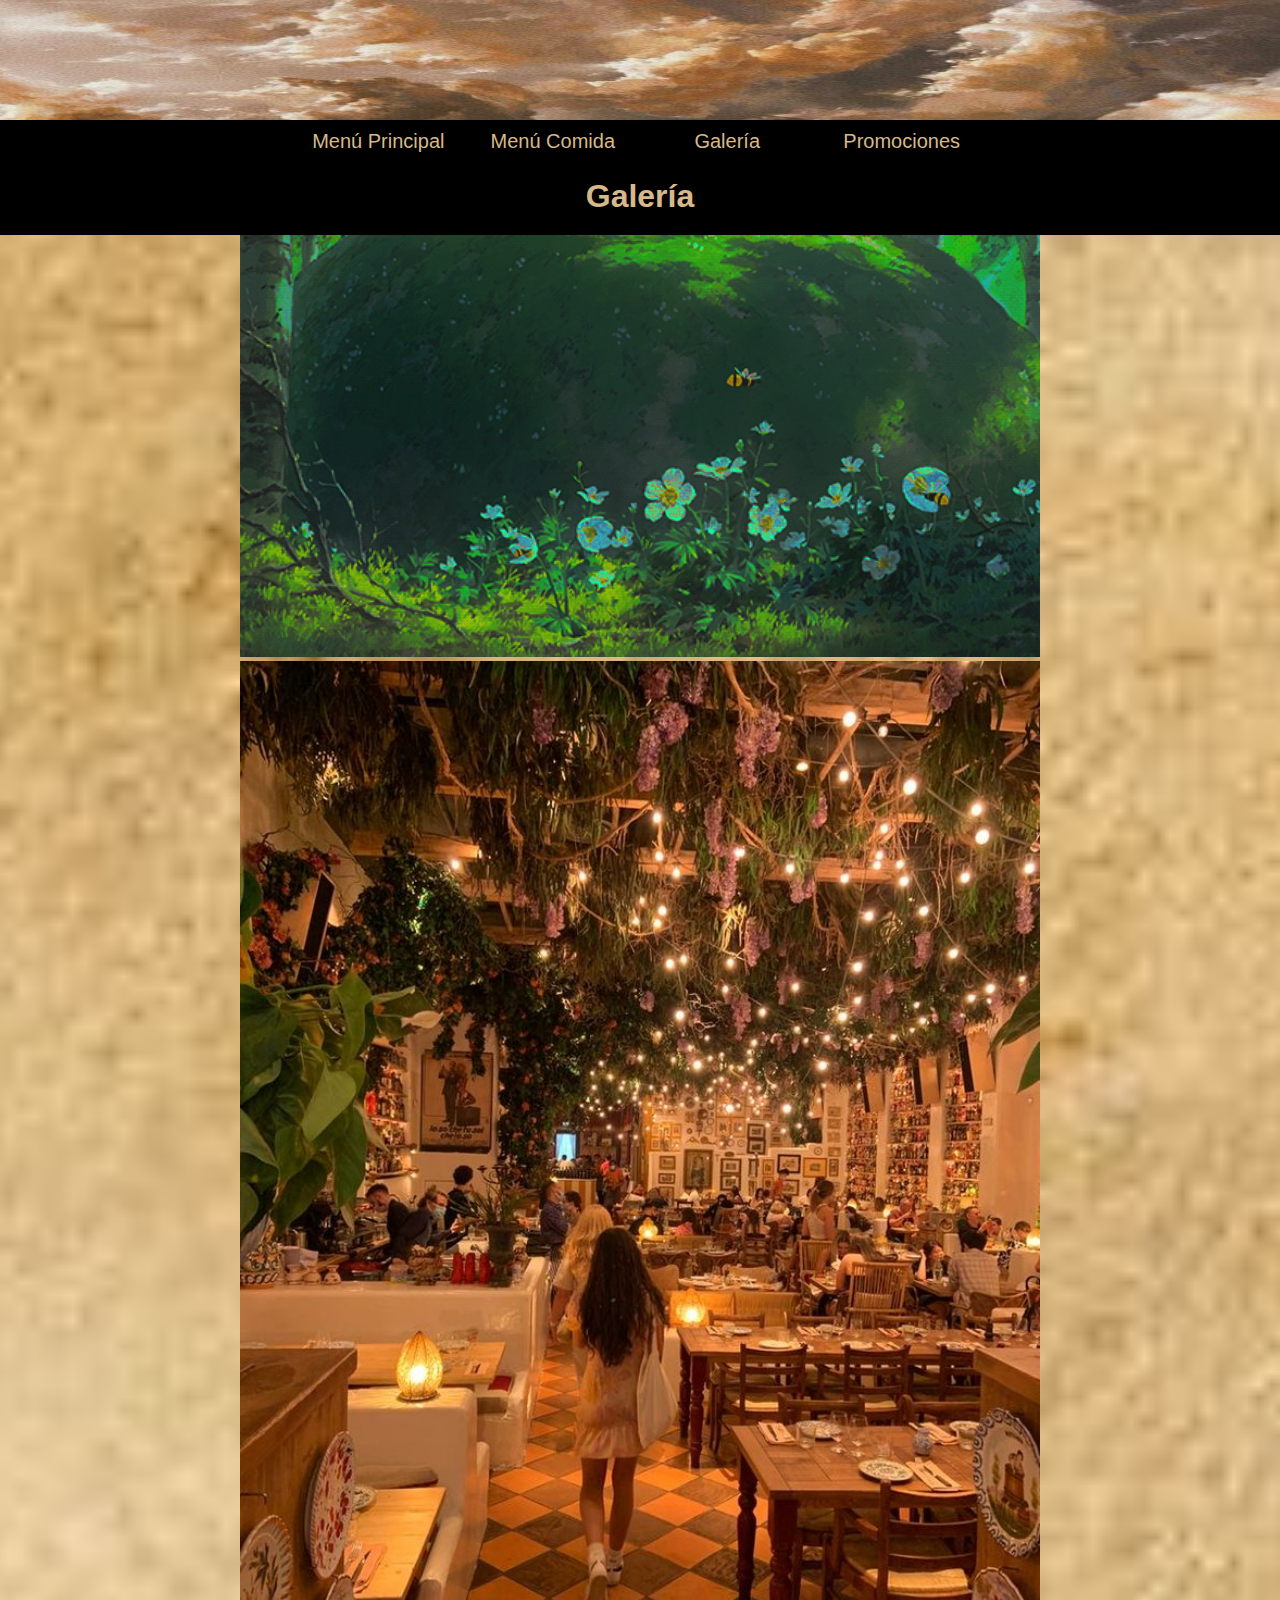
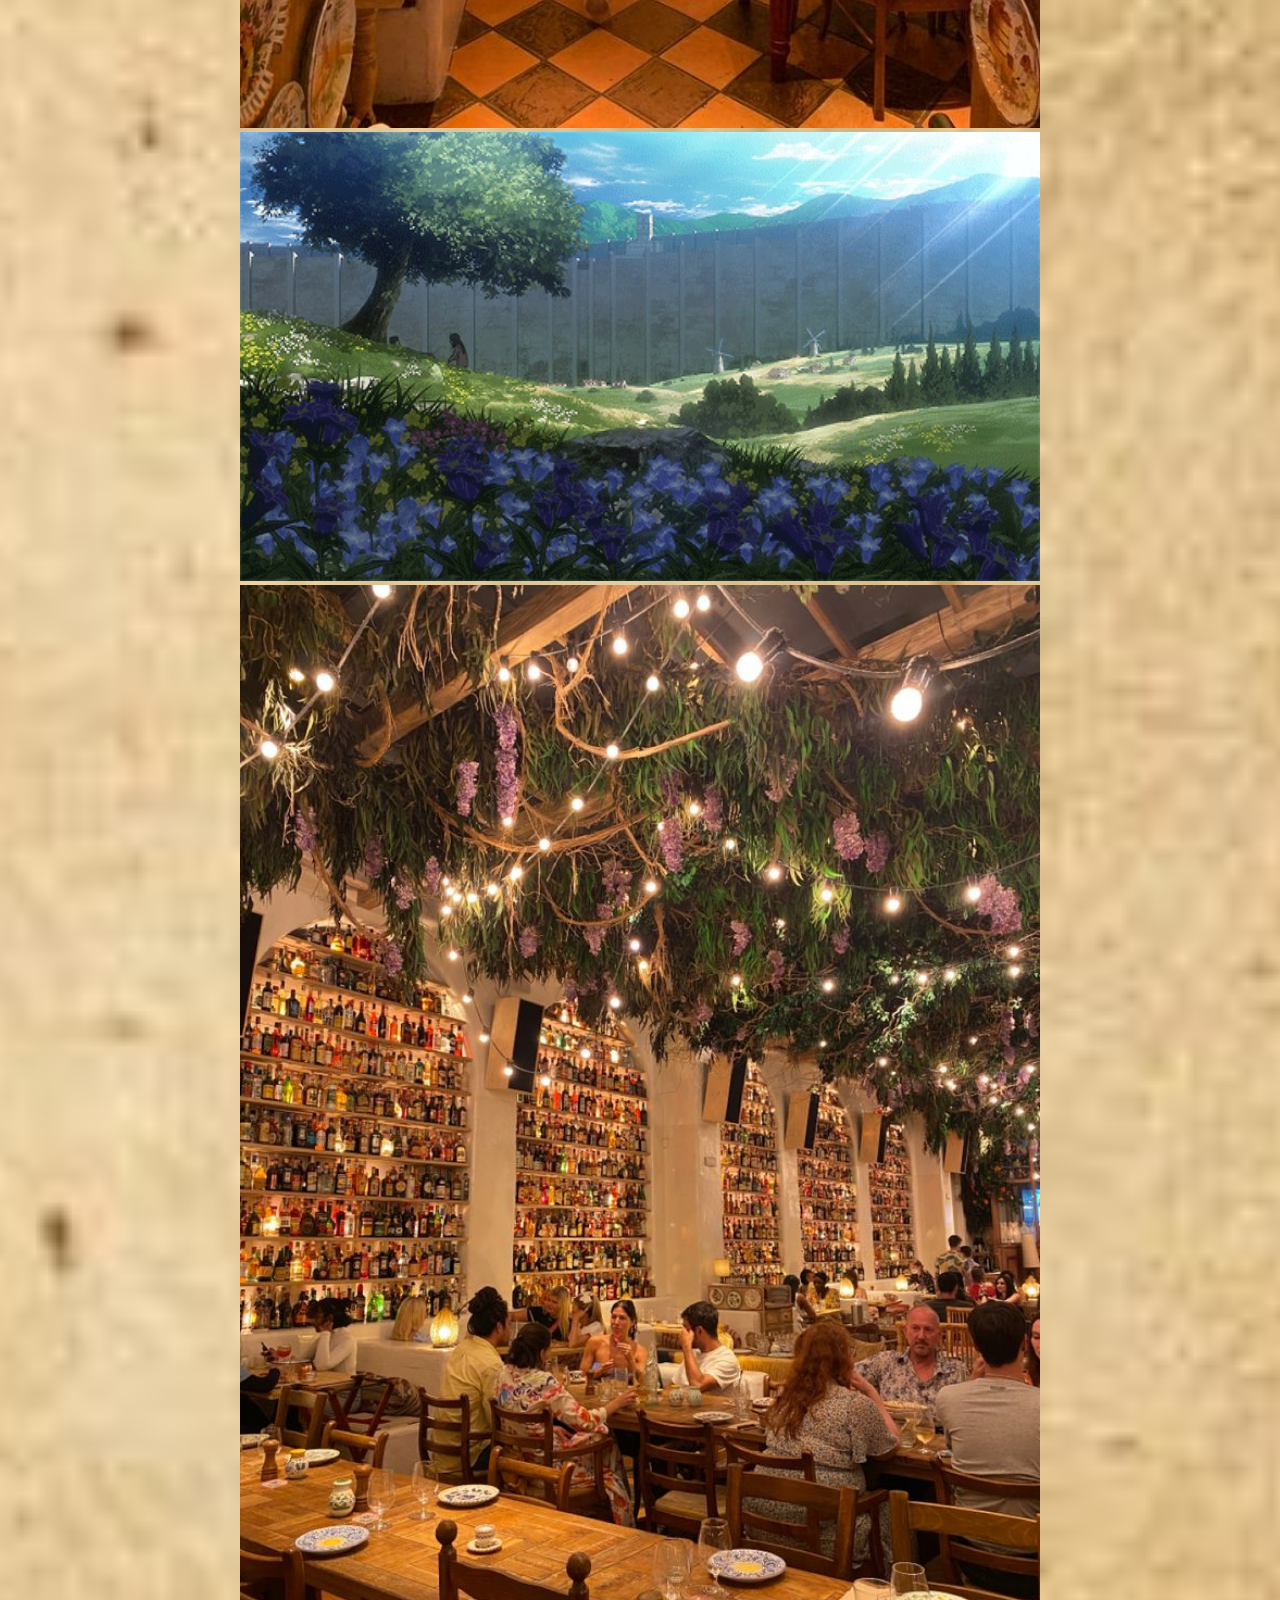
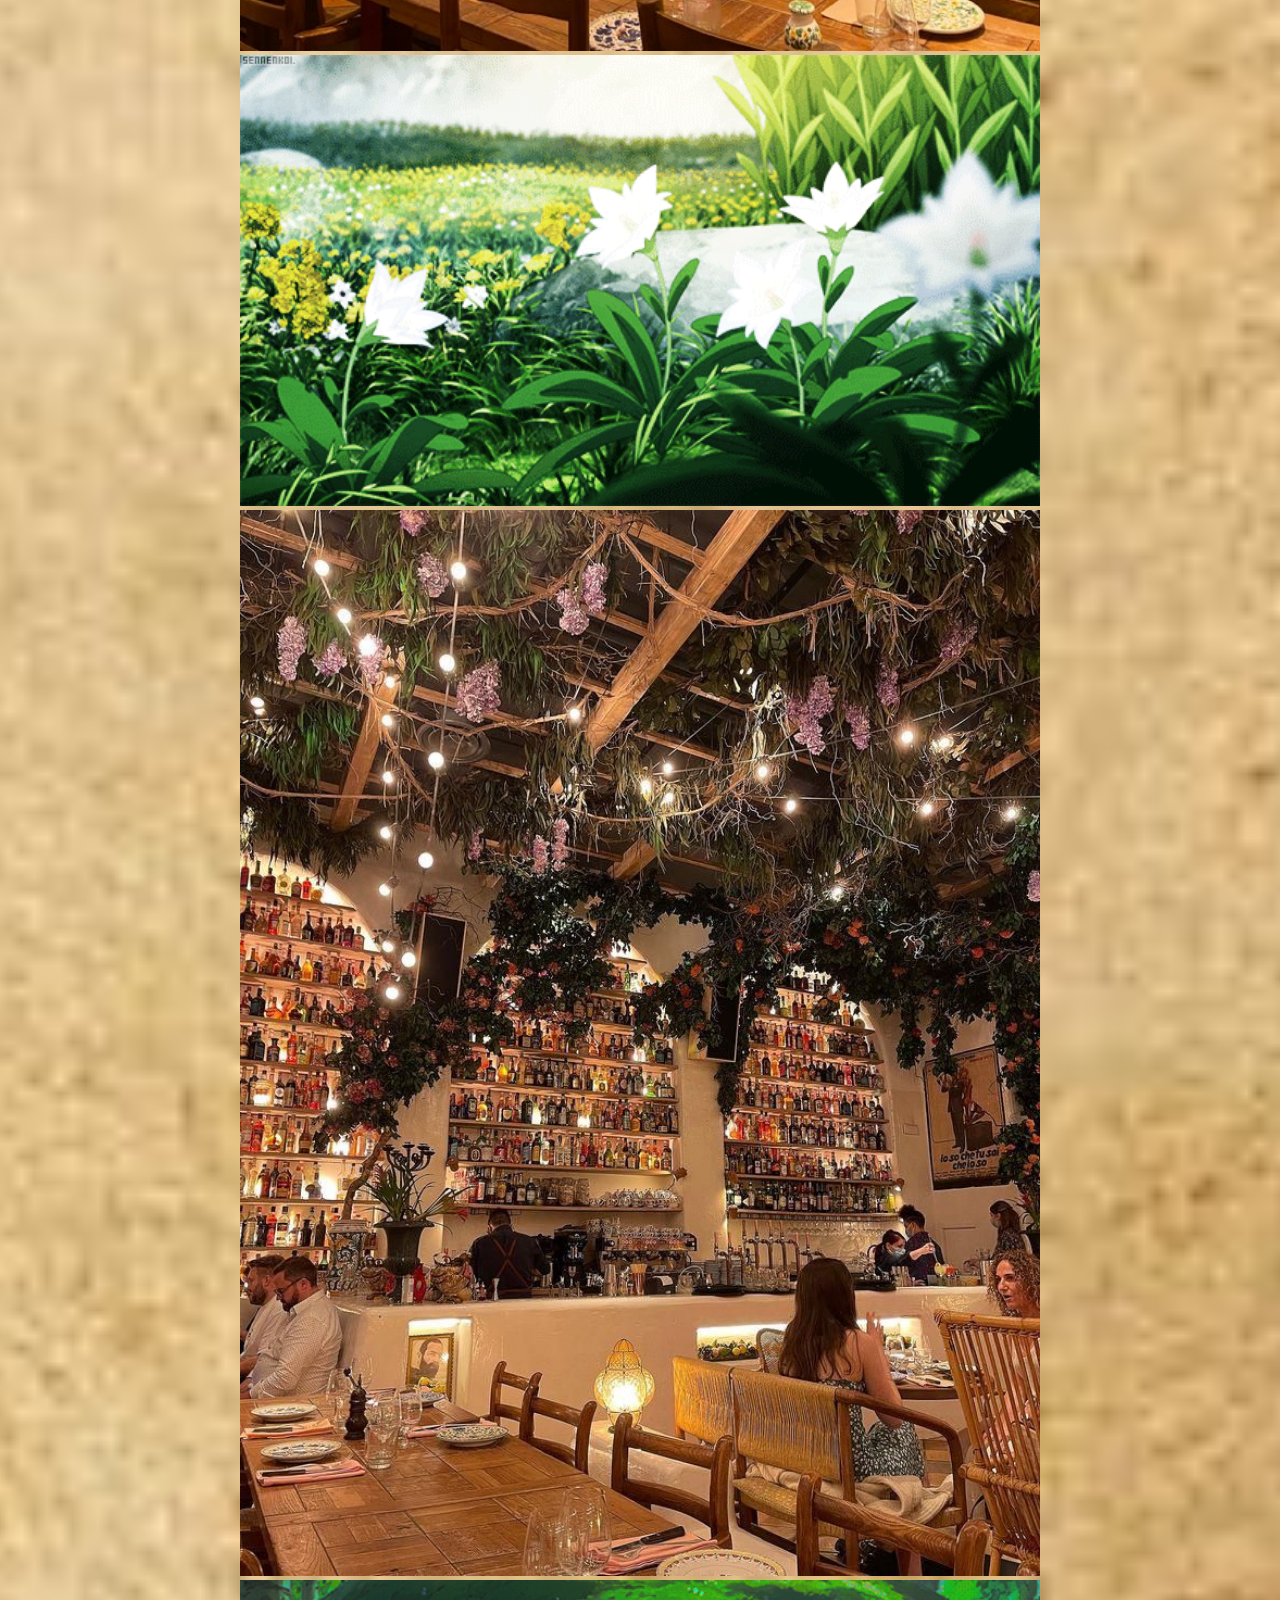
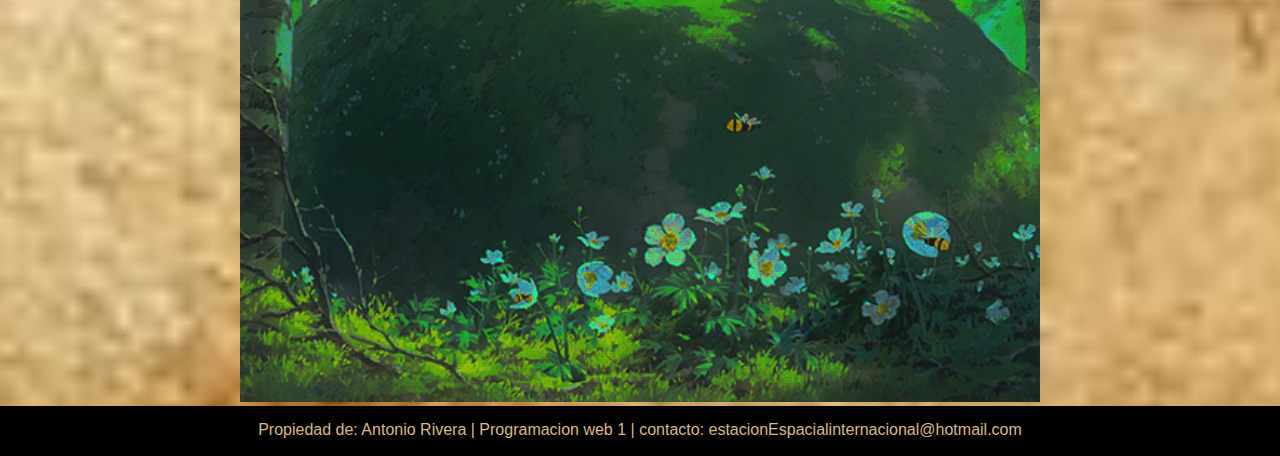
<file: Galeria.html>
<!DOCTYPE html>
<html>
<head>
	<title>GALERÍA</title>
	<link rel="stylesheet" type="text/css" href="style.css">
	<link rel="stylesheet" type="text/css" href="MenuComida.html">
	<link rel="stylesheet" type="text/css" href="Promociones.html">
	<link rel="stylesheet" type="text/css" href="index.html">

</head>
<body>

    
<section id="Banner"><img src="img/pz.jpg" height="130" width="100%"></section>
	<nav>
		<ul>
			<li><a href="index.html">Menú Principal</a></li>
			<li><a href="MenuComida.html">Menú Comida</a></li>
			<li><a href="Galeria.html">Galería</a></li>
			<li><a href="Promociones.html">Promociones</a></li>

		</ul>
	</nav>
	

	<p id="espacio">.</p>
	<div class="galeria">


		<h1>Galería</h1>
		<div>


	</div>
        <div><img id="galeria" src="img/g3.gif"> </div>
		<div> <img id="galeria" src="img/R.jpg"> </div>
		<div><img id="galeria" src="img/g1.gif"> </div>
		<div><img id="galeria" src="img/R2.jpg"> </div>
		<div><img id="galeria" src="img/g2.gif"> </div>
		<div><img id="galeria" src="img/R3.jpg"> </div>
		<div><img id="galeria" src="img/g3.gif"> </div>

	</div>


	<footer>
        <p>Propiedad de: Antonio Rivera | Programacion web 1 | contacto: estacionEspacialinternacional@hotmail.com</p>
	</footer>
	
</body>
</html>
</file>
<file: style.css>
*{ /* Modificacion para el formato de la pagina */
    margin: 0px;/* no margenes */
    padding: 0px;/* no tendra padding por lo que todo estara pegado a los lados por defecto */
    } 
    
    body{ 
        background-image: url('img/fondo.jpg');/* obtencion de una imagen para agregarla como fondo del cuerpo */
        background-repeat: no-repeat;/* evitar que la imagen se repita en caso de que sea muy pequeña */
        background-position: center;/* la imagen de fondo siempre estara centrada */
        background-size: cover;/* La imagen cubrira todo el espacio del cuerpo independientemente de su forma */
        text-align: center;/* el texto agregado en el cuerpo siempre se encontrara alineado en el centro  */
        font-family: sans-serif ;/* asignacion de la fuente para el texto */
    }
    
    #Banner{/* estilo para id Banner */
        z-index: 5;/* se mostrara hasta arriba de todo */
        position: fixed;/* se mantendra estatico en la pagina, siempre estara presente 
        para dar identidad a nuestra pagina con logotipo y nombre de la misma */
        display: block;/* Es la forma en la que se mostrara nuestro banner de manera que se encontrara como un bloque  */
        width: 100%;/* el ancho de la seccion ocupara el 100% de la pantalla */
    }
    
    nav ul {/* listado de navegación */
    /*Se mostrara enfrente de todo, con una posicion fija */	
    z-index: 5; 
    position: fixed;
    background-color:rgb(0, 0, 0)
    ;
    width: 100%;
    list-style-type:none ; /*No tendra un diseño asignado de lista para que se mantenga neutro*/
    text-align: center; 
    top: 120px; 
    }
    
    nav li{/* forma en la que se acomodaran los botones en el menu de navegacion */
        display: inline-grid; /* forma en la que s e mostrara la barra de navegacion, 
                              se mostrara de manera horizontal una tras de otroa */
    }
    
    nav a {/* texto de barra de navegacion */

        /* tendra un padding para que no este pegado a las orillas*/
        text-decoration: none;
        color: #d7b88a;
        font-size: 20px;
        padding: 10px;
        width: 150px;
    }
    
    nav li:hover {/* efecto en la barra de navegacion al pasar el mouse*/
        background-image: url('img/fondoanim.gif'); 
    }
        
    #galeria{
        width: 800px;
        display: inline-flex;/* distribucion de las imagenes de manera vertical */
        
        
    
    }	
    #galeria:hover{ /* Efecto al pasar el mouse (de  oscurecer) */
        opacity: 80%; 
    }
    
    #MenuP{
    	/* imagen de fondo, ocupara toda el area de menu, */
        background-image: url('img/Captura.PNG'); 
        background-position: center;
        background-repeat: no-repeat;
        background-size: cover;
        width: 80%;
        text-align: center;
        position: relative;
        top: 200px;
        left: 100px;
        right: 0px;
        color: white;
    }
    
    #MenuPM{
        background-image: url('img/fondoanim.gif');
        background-position: center;
        background-repeat: repeat;
        width: 100%;
        height: 60px;
        text-align: center;
        font-size: 25px;
        position: relative;
        color: white;
        background-color: #dddddd ;
        
    
    }
    caption{/* Modificacion para funcion caption que es el nombre de nuetras tablas */
    background-color: #fbfaff;
    background-size: auto;
    color: #d7b88a;
    }
    
        
    table{
    /* tendran un espaciado padding, alineacion de texto central*/
    padding: 20px;
    text-align: center;
    width: 100%;
    }
    
    th{
        padding: 20px;
    }
    
    #MenuC{
        /* tendra un fondo de color de tamaño automatico*/
        padding: 20px;
        background-color: rgb(24, 26, 34);
        background-size: auto;
        color: #e3e3e3;
    position: relative;
    top: 0px;
    font-size: 50px;
    }
    
    #espacio{
        /* espacio donde sea util */
        position: relative;
        top: 0px;
        height: 158px;
    
    }
    
    #letra{
        
        position: relative;
        text-align: center;
        font-size: 50px;
        height: 100%;
        width: 100%;
        background-color: rgb(24, 26, 34);
        background-size: auto;
        color: #d7b88a;	
    }
    
    h1{
        text-align: center ;
        background-color: rgb(0, 0, 0)
        ;
        color:#d7b88a;
        padding: 20px;
        position: relative;
        top: 0px;
    }
    
    h2{
        text-align: center;
        background-color: rgb(0, 0, 0);
        color:#ffffff;
        padding: 20px;
        position: relative;
        top: 0px;
    }
    
    
    #foto{
    border: solid 5px rgb(255, 255, 255) ;
    width: 270px;
    height: 270px;
    border-radius: 60px;/* nos ayuda a crear esquinas redondeadas o recortes */
    object-fit: cover; /* ayuda a que la imagen se mantenga centrada y no se distorcione  */
    }
    
    #foto:hover{ /* Efecto para imagenes al posar el mouse encima */
        opacity: 80%; /* la imagen se oscurecera un 20% */
    }
    
    /* pie de pagina */
    footer {
        position: relative;
        bottom: 0px;
        width: 100%;
        height: 50px;
        background-color: rgb(0, 0, 0)
        ;
        color: #d7b88a;
        
    }
    footer p{
        text-align: center;
        padding: 15px;
    }
</file>
